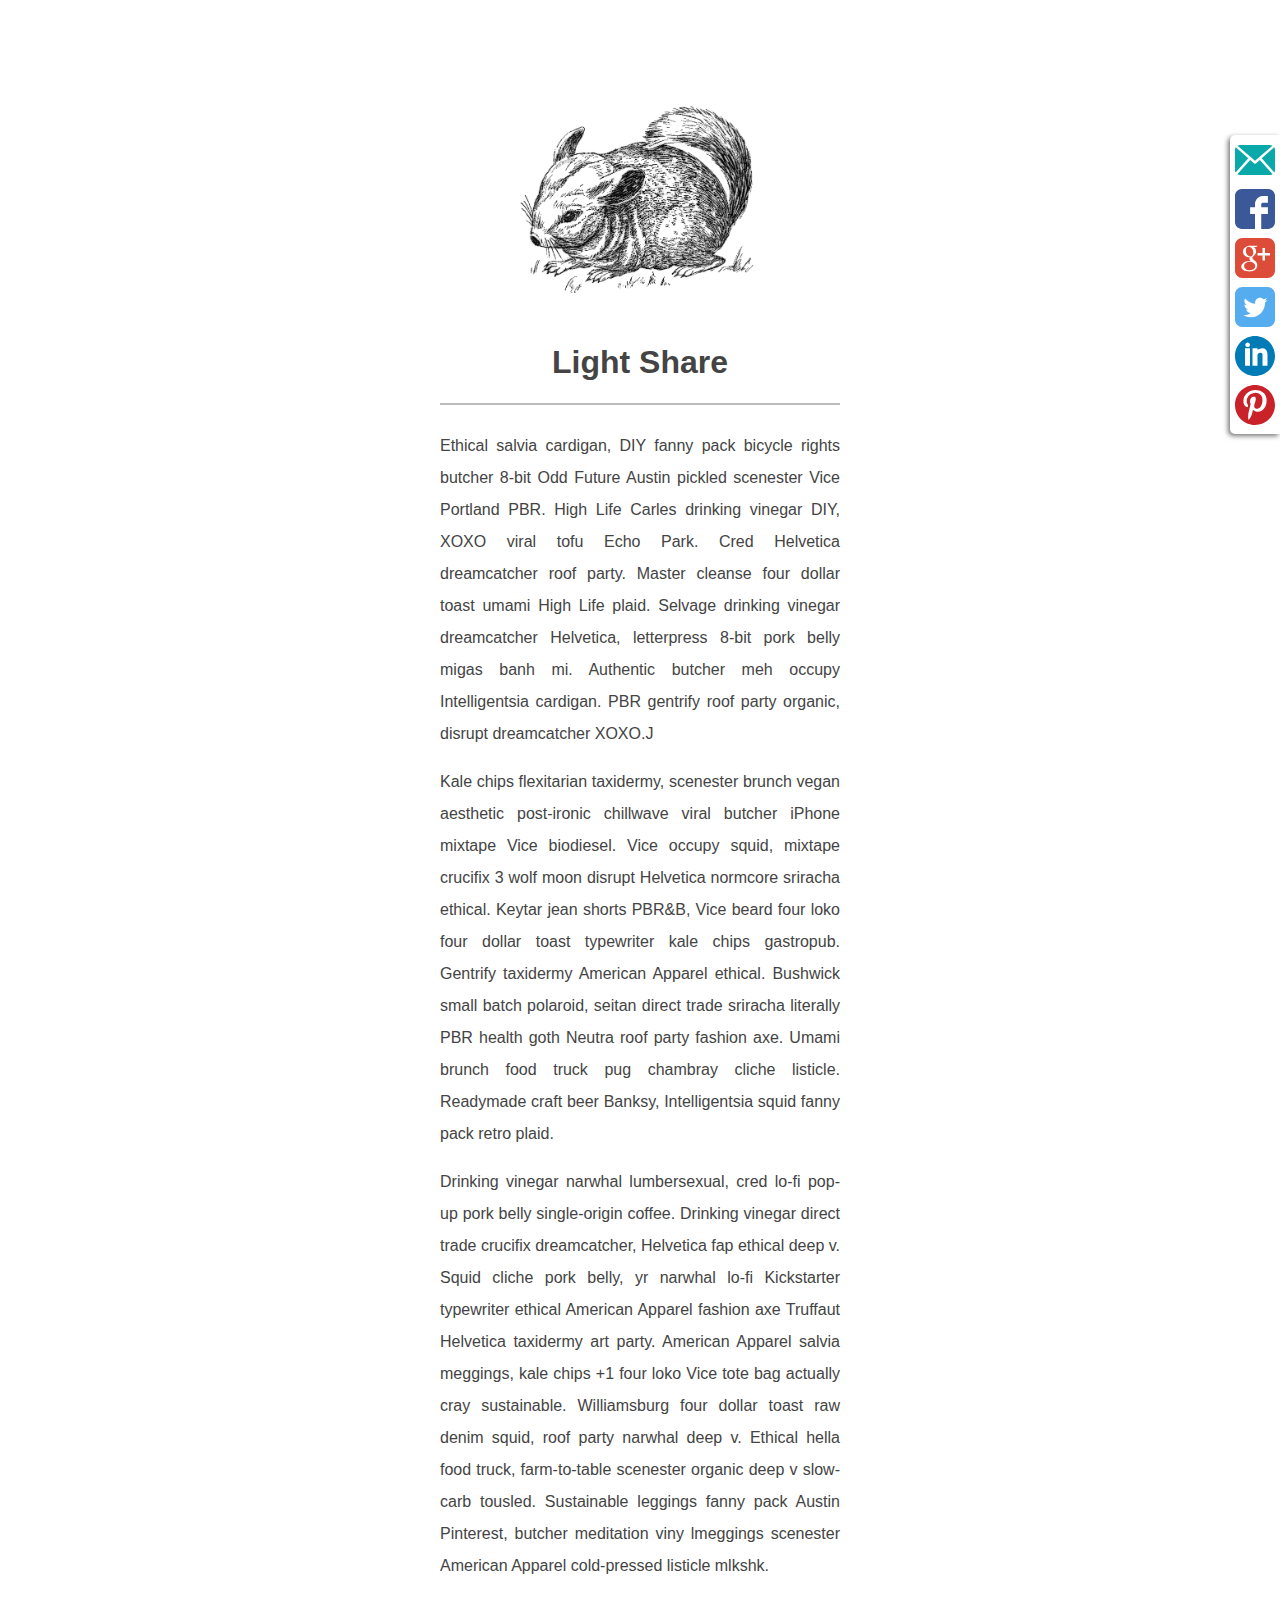
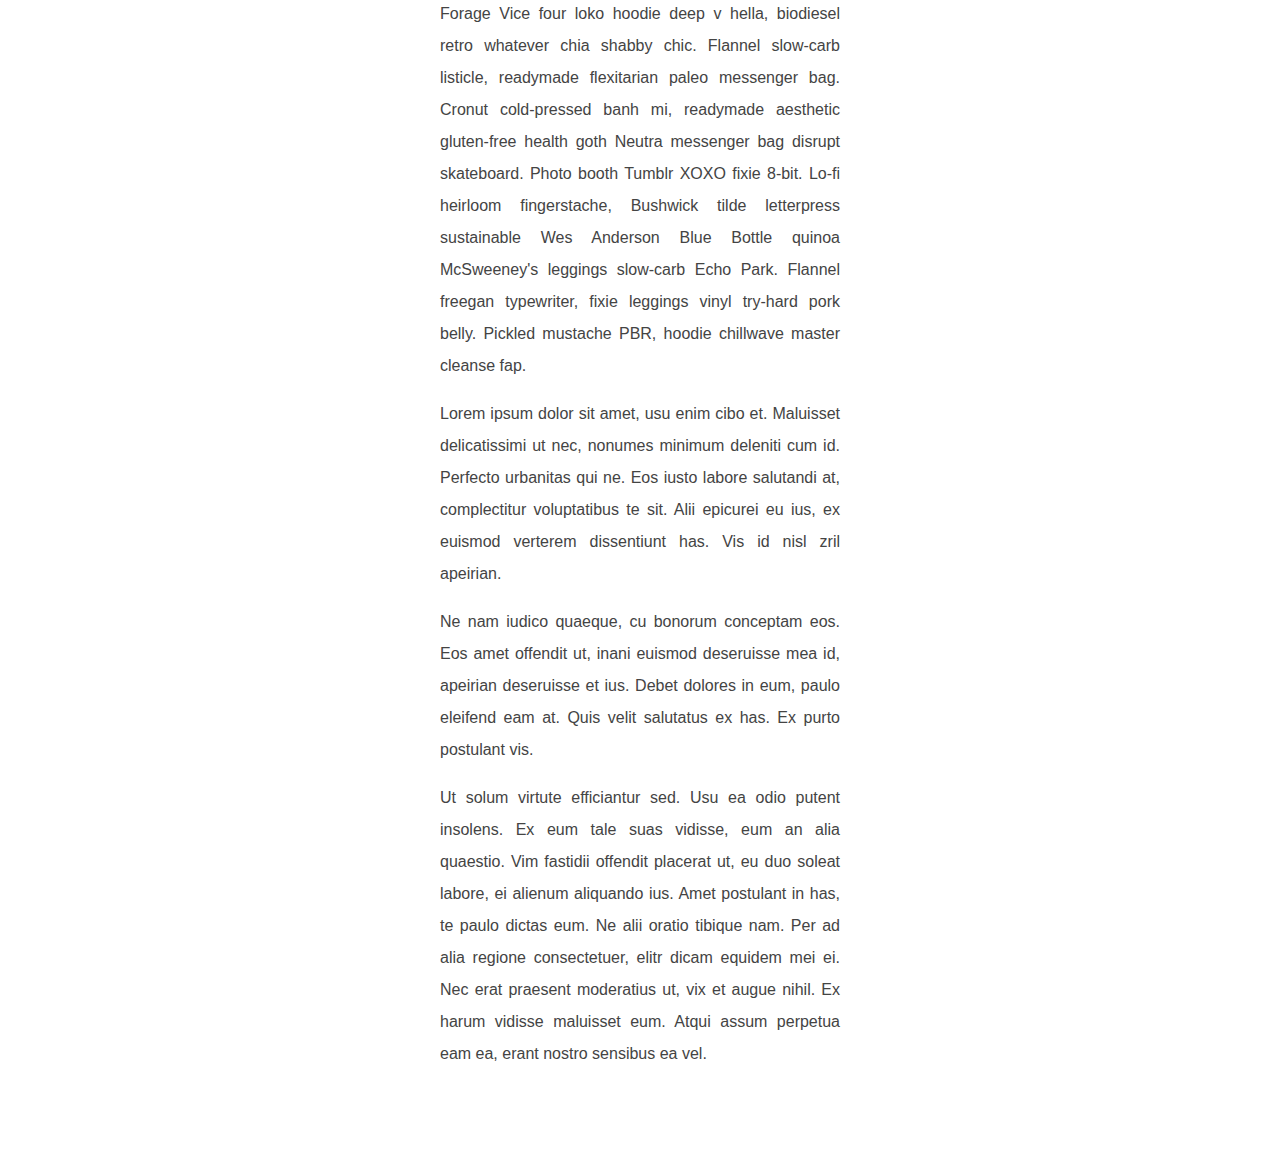
<file: index.html>
<!DOCTYPE html>
<html>
<head>

	<!-- Lightshare will look for canonical URLs first for sharing -->
	<link rel="canonical" href="http://lhskree.github.io/light_share/"/> <!-- <<<================= Set Me, Please! ====== -->
	<title>Light Share</title>

	<!-- Next, it will look for open graph data to determine the URL -->
	<meta property="og:title" content="Light Share" /> <!-- <<<================= Set Me, Please! ====== -->
	<meta property="og:url" content="http://lhskree.github.io/light_share" /> <!-- <<<================= Set Me, Please! ====== -->
	<meta property="og:image" content="http://www.randomlists.com/img/animals/chinchilla.jpg" /> <!-- <<<================= Set Me, Please! ====== -->
	<meta property="og:description" content="A lightweight way to share cool sites to happy little chinchilla friends." /> <!-- <<<================= Set Me, Please! ====== -->

	<!-- jQuery is just showing up here for $GET -->
	<script src="https://code.jquery.com/jquery-1.11.2.min.js"></script>

	<!-- Include these files or the minified ls.min.js -->
	<script src="./ls.js"></script>
	<script src="./mail.api.js"></script>

	<!-- The styling for light share. This should be replaced with your own custom styling!!! -->
	<link rel="stylesheet" href="./ls.css">

	<!-- Google Analytics, necessary to track the share clicks. Remember to set your own tracking code!!! -->
	<script>	
	  (function(i,s,o,g,r,a,m){i['GoogleAnalyticsObject']=r;i[r]=i[r]||function(){
	  (i[r].q=i[r].q||[]).push(arguments)},i[r].l=1*new Date();a=s.createElement(o),
	  m=s.getElementsByTagName(o)[0];a.async=1;a.src=g;m.parentNode.insertBefore(a,m)
	  })(window,document,'script','//www.google-analytics.com/analytics.js','ga');
	  ga('create', 'UA-37314706-2', 'auto'); // <<<----------------------------- Set Me, Please! ----
	  ga('send', 'pageview');
	</script>

	<!-- General page styling. This is just placeholder style to make things look a little nicer. -->
	<style>
	html, body, h1, p { font-family: 'Ariel', sans-serif; color: #444;}
	img {display: block; margin: 50px auto; max-width: 250px;}
	h1{text-align: center; margin: 25px auto; padding: 0 0 25px; border-bottom: 2px solid #bbb;}
	.wrapper { max-width: 400px; margin: 100px auto; line-height: 2em;}
	.wrapper p {text-align: justify;}
	</style>

</head>
<body>

<div class="wrapper">
	<img src="./Chinchilla_T.png" alt='A happy little chinchilla friend.'/> <!-- (Awwww)lt tags are important... -->
	<h1>Light Share</h1>
	<!-- Thank you, hipster ipsum -->
	<p>Ethical salvia cardigan, DIY fanny pack bicycle rights butcher 8-bit Odd Future Austin pickled scenester Vice Portland PBR. High Life Carles drinking vinegar DIY, XOXO viral tofu Echo Park. Cred Helvetica dreamcatcher roof party. Master cleanse four dollar toast umami High Life plaid. Selvage drinking vinegar dreamcatcher Helvetica, letterpress 8-bit pork belly migas banh mi. Authentic butcher meh occupy Intelligentsia cardigan. PBR gentrify roof party organic, disrupt dreamcatcher XOXO.J</p>

	<p>Kale chips flexitarian taxidermy, scenester brunch vegan aesthetic post-ironic chillwave viral butcher iPhone mixtape Vice biodiesel. Vice occupy squid, mixtape crucifix 3 wolf moon disrupt Helvetica normcore sriracha ethical. Keytar jean shorts PBR&B, Vice beard four loko four dollar toast typewriter kale chips gastropub. Gentrify taxidermy American Apparel ethical. Bushwick small batch polaroid, seitan direct trade sriracha literally PBR health goth Neutra roof party fashion axe. Umami brunch food truck pug chambray cliche listicle. Readymade craft beer Banksy, Intelligentsia squid fanny pack retro plaid.</p>

	<p>Drinking vinegar narwhal lumbersexual, cred lo-fi pop-up pork belly single-origin coffee. Drinking vinegar direct trade crucifix dreamcatcher, Helvetica fap ethical deep v. Squid cliche pork belly, yr narwhal lo-fi Kickstarter typewriter ethical American Apparel fashion axe Truffaut Helvetica taxidermy art party. American Apparel salvia meggings, kale chips +1 four loko Vice tote bag actually cray sustainable. Williamsburg four dollar toast raw denim squid, roof party narwhal deep v. Ethical hella food truck, farm-to-table scenester organic deep v slow-carb tousled. Sustainable leggings fanny pack Austin Pinterest, butcher meditation viny lmeggings scenester American Apparel cold-pressed listicle mlkshk.</p>

	<p>Forage Vice four loko hoodie deep v hella, biodiesel retro whatever chia shabby chic. Flannel slow-carb listicle, readymade flexitarian paleo messenger bag. Cronut cold-pressed banh mi, readymade aesthetic gluten-free health goth Neutra messenger bag disrupt skateboard. Photo booth Tumblr XOXO fixie 8-bit. Lo-fi heirloom fingerstache, Bushwick tilde letterpress sustainable Wes Anderson Blue Bottle quinoa McSweeney's leggings slow-carb Echo Park. Flannel freegan typewriter, fixie leggings vinyl try-hard pork belly. Pickled mustache PBR, hoodie chillwave master cleanse fap.</p>

	<p>Lorem ipsum dolor sit amet, usu enim cibo et. Maluisset delicatissimi ut nec, nonumes minimum deleniti cum id. Perfecto urbanitas qui ne. Eos iusto labore salutandi at, complectitur voluptatibus te sit. Alii epicurei eu ius, ex euismod verterem dissentiunt has. Vis id nisl zril apeirian.</p>

	<p>Ne nam iudico quaeque, cu bonorum conceptam eos. Eos amet offendit ut, inani euismod deseruisse mea id, apeirian deseruisse et ius. Debet dolores in eum, paulo eleifend eam at. Quis velit salutatus ex has. Ex purto postulant vis.</p>

	<p>Ut solum virtute efficiantur sed. Usu ea odio putent insolens. Ex eum tale suas vidisse, eum an alia quaestio. Vim fastidii offendit placerat ut, eu duo soleat labore, ei alienum aliquando ius. Amet postulant in has, te paulo dictas eum. Ne alii oratio tibique nam. Per ad alia regione consectetuer, elitr dicam equidem mei ei. Nec erat praesent moderatius ut, vix et augue nihil. Ex harum vidisse maluisset eum. Atqui assum perpetua eam ea, erant nostro sensibus ea vel.</p>

<script>
// Let's just use jQuery to make this easier & cleaner for now
// You'll probably want to inlude the html in your template. Alternately, you can use jQuery, duh
$(document).ready( function () {
	$.get("./ls.html").done( function (data) {
		$("body").append(data);
	});
});
</script>

</div>
</body>
</html>
</file>
<file: ls.css>
/* Generic Icon Styling */

.socialIcon {
    height: 40px;
    width: 40px;
}
.lightShare {
    position: fixed;
    right: 0;
    top: 15%;
    background-color: white;
    box-shadow: -2px 2px 5px #777;
    border-radius: 5px 0 0 5px;
}
.lightShare ul {
    list-style: none;
    padding: 0;
    margin: 0;
}
.lightShare ul li {
    margin: 5px
}
#ls_mail svg {
    fill: #09a9a9;
}
#ls_fb svg {
    fill: #3B5998;
}
#ls_gplus svg {
    fill: #dd4b39;
}
#ls_tw svg {
    fill: #55acee;
}
#ls_lin svg {
    fill: #007bb6;
}
#ls_pin svg {
	fill: #C92228;
}

/* Mail Interface */

#lightShareMailInterface {
    display: none;
    position: fixed;
    width: 100%;
    height: 450px;
    top: 15%;
}
#lightShareMailInterface div {
    display: block;
    margin: 0 auto;
    background-color: white;
    border: 1px solid #999;
    box-shadow: -2px 2px 5px #777;
    border-radius: 5px;
    width: 550px;
    height: 100%;
    padding: 1em;
    z-index: 100
}
#lightShareMailInterface div a {
    text-decoration: none;
    display: inline-block;
    margin: 1em auto;
    padding: .5em;
    background-color: #444;
    color: white;
    border-radius: 5px;
    transition: .5s;
}
#lightShareMailInterface a:hover {
    background-color: lightpink;
    transition: .5s;
}
#lightShareMailInterface div input {
    display: block;
    margin: .5em auto;
    width: 100%;
    box-sizing: border-box;
    padding: .5em 1em;
    font-size: 1.25em;
    font-family: 'Ariel', 'Helvetica', sans-serif;
}
#lightShareMailInterface div textarea {
    display: block;
    width: 100%;
    height: 200px;
    box-sizing: border-box;
    padding: .5em 1em;
    font-size: 1.25em;
    font-family: 'Ariel', 'Helvetica', sans-serif;
}
#lightShareMailInterface input:focus, #lightShareMailInterface textarea:focus {
    outline: lightpink auto 5px;
    outline-offset: -2px;
}
#close {
    text-align: right;
    padding: 1em .5em;
    font-size: 20px;
    color: #444;
    transition: .5s;
    cursor: pointer;
}
#close:hover {
    color: lightpink;
    padding-left: .75em;
    transition: .5s;
}
</file>
